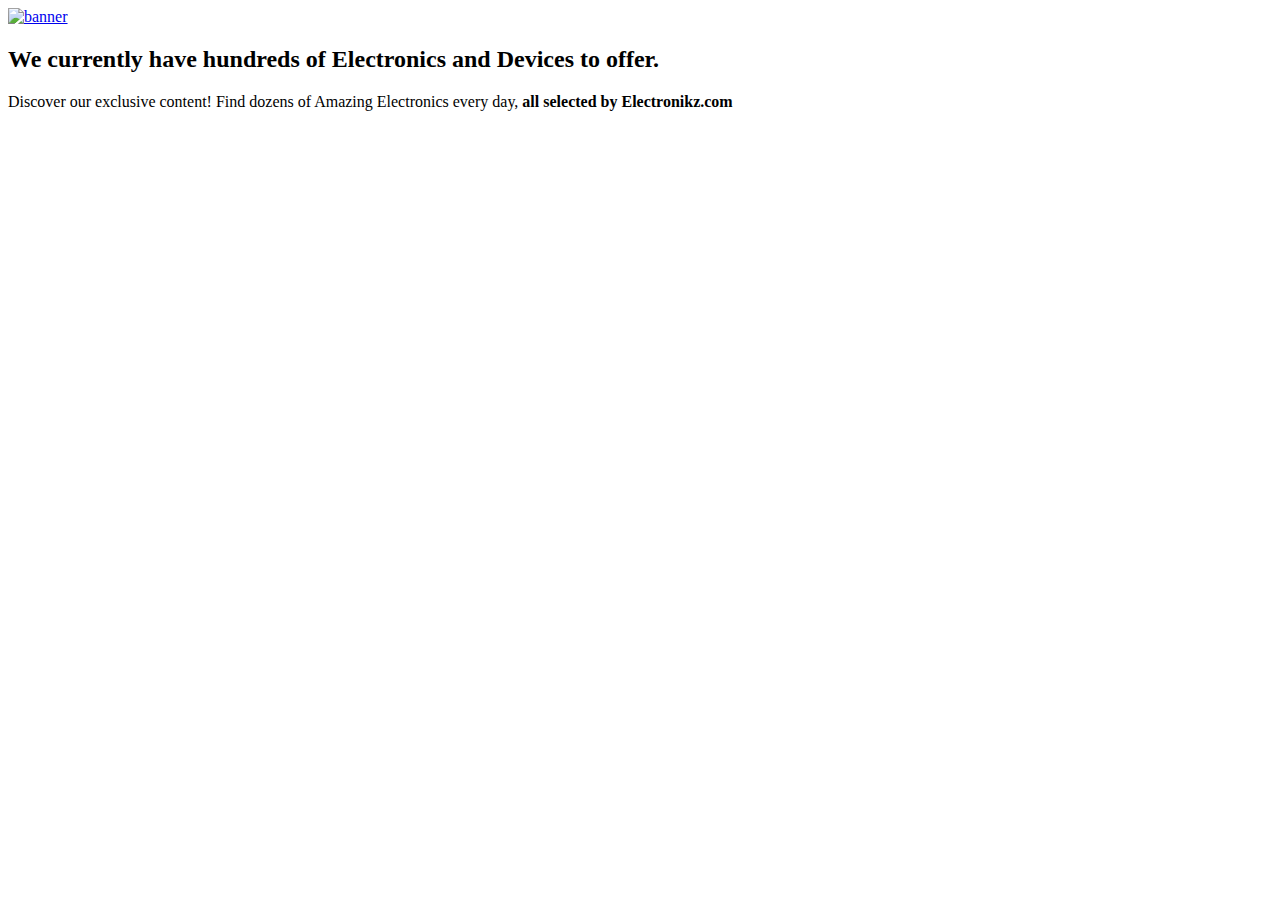
<file: out/production/classes/templates/index.html>
<!DOCTYPE html>
<html lang="en" xmlns:th="http://www.w3.org/1999/xhtml">
<head th:replace="layouts/layout :: head('Largest Selection of Electronikz')"></head>

<body>

<div th:replace="layouts/layout :: navigation"></div>

<div class="container mt-sm-3 bg-white p-2 pb-5">
    <a href="https://www.amazon.com/Computers-Tablets/b/ref=nav_shopall_basedevices?ie=UTF8&node=13896617011">
        <img th:src="@{/assets/images/banner.png}" alt="banner" class="img-fluid"/>
    </a>

    <div class="text-center py-2">
        <h2 class="text-dark">We currently have hundreds of Electronics and Devices to offer.</h2>
        <p class="text-dark">Discover our exclusive content! Find dozens of Amazing Electronics every day, <b>all selected by Electronikz.com</b></p>
    </div>

    <div class="row mx-2">
        <div class="col-6 col-md-4 col-lg-3 my-auto" th:each="product : ${products}" th:object="${product}">
            <a th:href="@{'/' + *{filename}}">
                <img th:src="*{image1}" th:alt="*{title}" class="img-fluid product">
            </a>
        </div>
    </div>
</div>




<footer th:replace="layouts/layout :: footer"></footer>

</body>
</html>
</file>
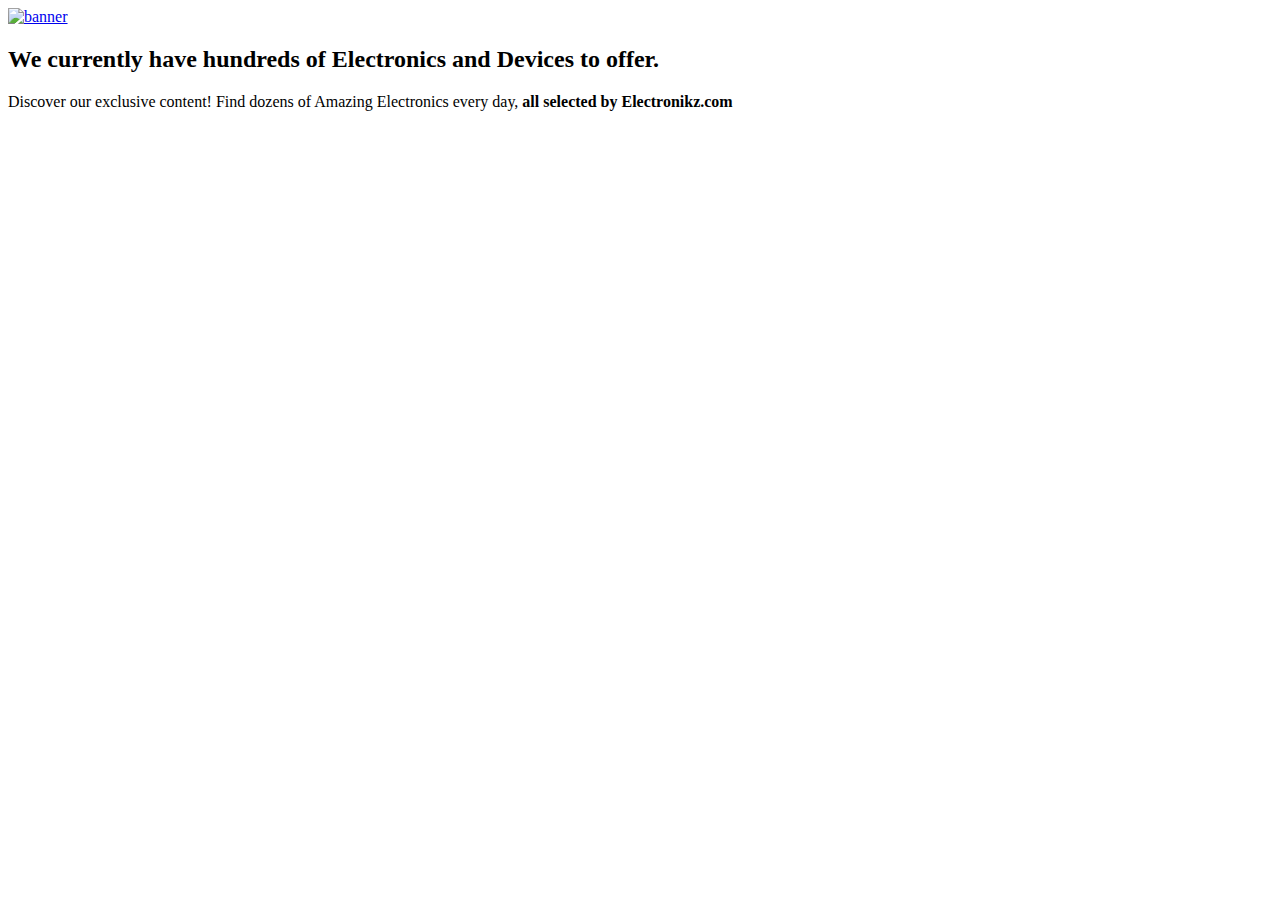
<file: src/main/resources/templates/index.html>
<!DOCTYPE html>
<html lang="en" xmlns:th="http://www.w3.org/1999/xhtml">
<head th:replace="layouts/layout :: head('Largest Selection of Electronikz')"></head>

<body>

<div th:replace="layouts/layout :: navigation"></div>

<div class="container mt-sm-3 bg-white p-2 pb-5">
    <a href="https://www.amazon.com/Computers-Tablets/b/ref=nav_shopall_basedevices?ie=UTF8&node=13896617011">
        <img th:src="@{/assets/images/banner.png}" alt="banner" class="img-fluid"/>
    </a>

    <div class="text-center py-2">
        <h2 class="text-dark">We currently have hundreds of Electronics and Devices to offer.</h2>
        <p class="text-dark">Discover our exclusive content! Find dozens of Amazing Electronics every day, <b>all selected by Electronikz.com</b></p>
    </div>

    <div class="row mx-2">
        <div class="col-6 col-md-4 col-lg-3 my-auto" th:each="product : ${products}" th:object="${product}">
            <a th:href="@{'/' + *{filename}}">
                <img th:src="*{image1}" th:alt="*{title}" class="img-fluid product product-image">
            </a>
        </div>
    </div>
</div>




<footer th:replace="layouts/layout :: footer"></footer>

</body>
</html>
</file>
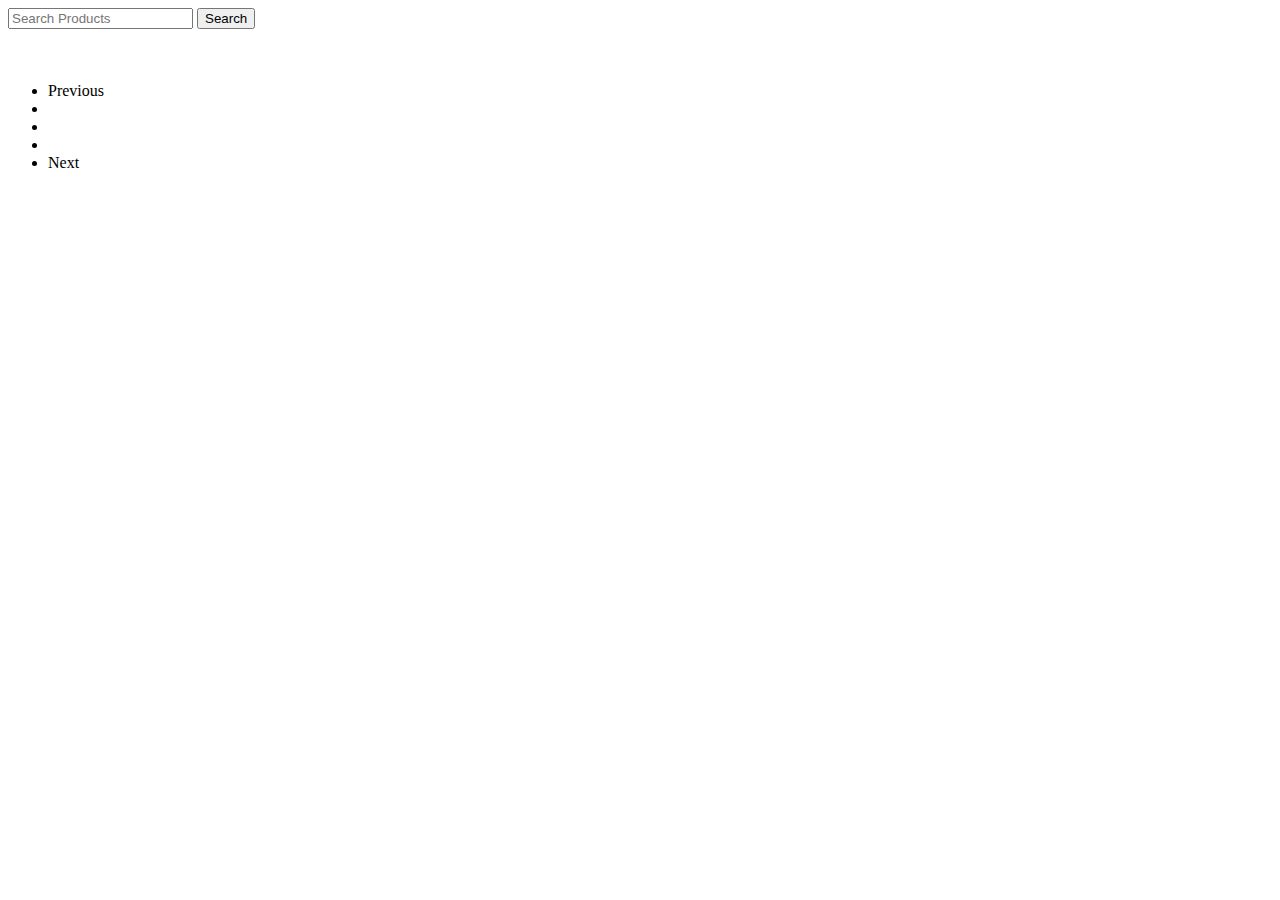
<file: out/production/classes/templates/category.html>
<!DOCTYPE html>
<html lang="en" xmlns:th="http://www.w3.org/1999/xhtml">
<head th:replace="layouts/layout :: head(${categoryName})"></head>

<body>

<div th:replace="layouts/layout :: navigation"></div>

<div class="container mt-sm-3 bg-white p-2 pb-5 px-4">

    <div class="row pt-4">
        <div class="order-2 order-lg-1 col-12 col-lg-4">

            <form class="form-inline mt-4 mt-lg-0 mb-4" method="get" th:action="@{/search/p}">
                <input class="form-control mr-sm-2" type="search" placeholder="Search Products" name="s" aria-label="Search">
                <button class="btn btn-outline-primary my-2 my-sm-0" type="submit">Search</button>
            </form>

            <a th:each="category : ${categories}" th:object="${category}" th:href="@{'/cat/' + *{name.replace(' ', '+')}}" class="d-none d-lg-block">
                <p th:text="*{name}" class="mb-2"></p>
            </a>
        </div>

        <div class="col order-lg-2">
            <h3 th:text="${categoryName}"></h3>
            <div class="row mb-4">
                <div class="col-6 col-md-4 col-lg-3 my-auto" th:each="product : ${products}" th:object="${product}">
                    <a th:href="@{'/' + *{filename}}">
                        <img th:src="*{image1}" th:alt="*{title}" class="img-fluid product">
                        <p th:text="*{title}"></p>
                    </a>
                </div>
            </div>

            <nav aria-label="Page navigation example">
                <ul class="pagination justify-content-center">
                    <li class="page-item" th:classappend="${page.currentPage == 1} ? 'disabled' : ''">
                        <a class="page-link" th:href="@{'/cat/' + ${categoryName.replace(' ', '+')} + '?page=' + ${page.currentPage - 2}}" tabindex="-1">Previous</a>
                    </li>
                    <li class="page-item" th:unless="${page.currentPage == 1}"><a class="page-link" th:href="@{'/cat/' + ${categoryName.replace(' ', '+')} + '?page=' + ${page.currentPage - 2}}" th:text="${page.currentPage} - 1"></a></li>
                    <li class="page-item active"><a class="page-link" th:text="${page.currentPage}"></a></li>
                    <li class="page-item"><a class="page-link" th:href="@{'/cat/' + ${categoryName.replace(' ', '+')} + '?page=' + ${page.currentPage}}" th:text="${page.currentPage} + 1"></a></li>
                    <li class="page-item">
                        <a class="page-link" th:href="@{'/cat/' + ${categoryName.replace(' ', '+')} + '?page=' + ${page.currentPage}}">Next</a>
                    </li>
                </ul>
            </nav>
        </div>
    </div>
</div>




<footer th:replace="layouts/layout :: footer"></footer>

</body>
</html>
</file>
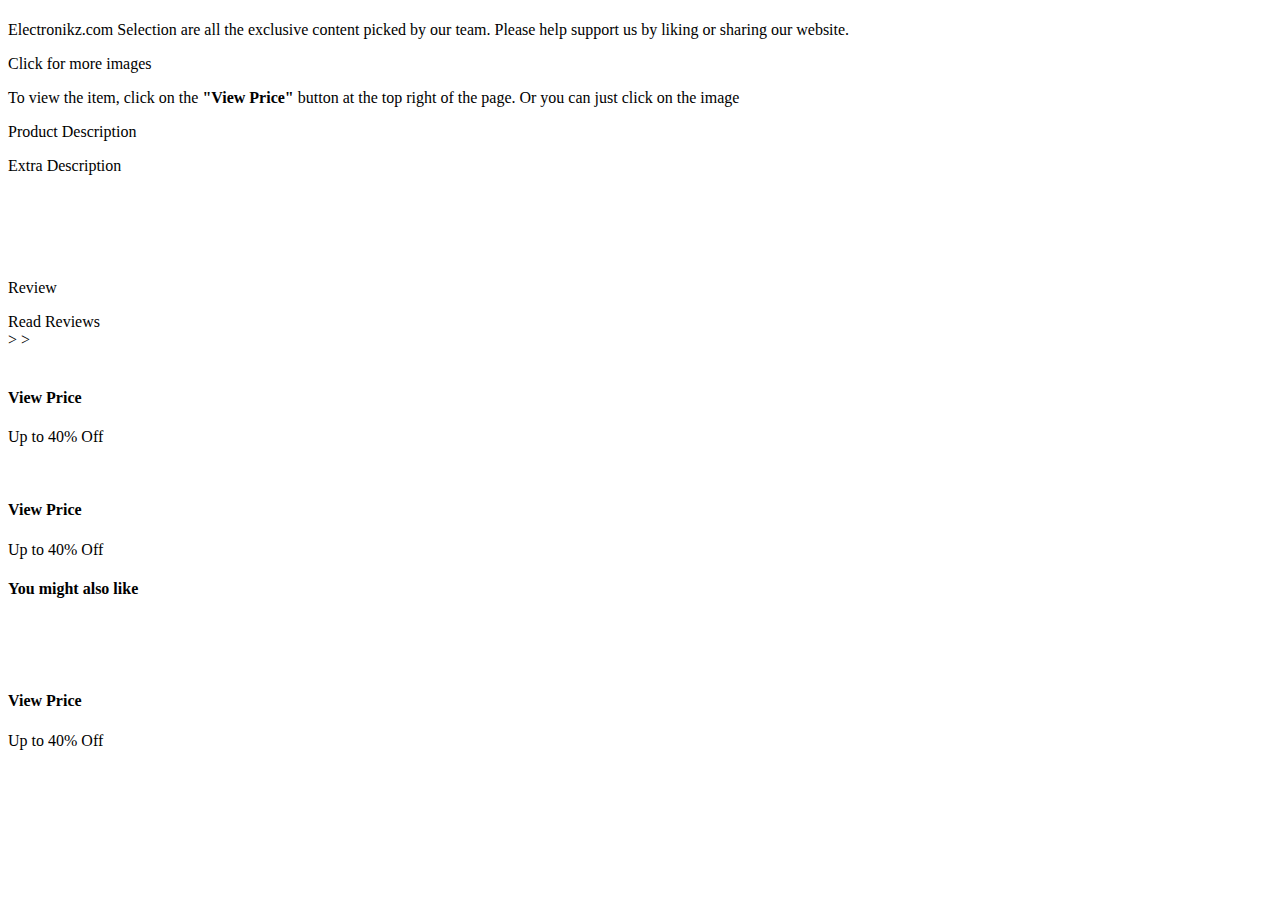
<file: out/production/classes/templates/product.html>
<!DOCTYPE html>
<html lang="en" xmlns:th="http://www.w3.org/1999/xhtml">
<head th:replace="layouts/layout :: head(${product.title})"></head>

<body>

<div th:replace="layouts/layout :: navigation"></div>

<div class="container mt-sm-3 p-2 pb-5" th:object="${product}">

    <h1 class="h4 text-white my-1 text-center text-lg-left" th:text="*{title}"></h1>

    <div class="row">
        <div class="col-12 col-lg-8">
            <p class="text-white text-center text-lg-left" th:text="*{brand}"></p>
            <div class="electronikz-border mb-3">
                <p class="text-white mb-0 py-1">
                    Electronikz.com Selection are all the exclusive content picked by our team. Please help support us by liking or sharing our website.
                </p>
            </div>

            <div class="bg-white rounded mb-2">
                <a th:href="@{*{amazonLink}}">
                    <span class="bg-primary py-2 px-2 d-inline-block text-white">Click for more images</span>
                    <img th:src="@{*{image1}}" th:alt="*{title}" class="img-fluid" style="width: 1000px"/>
                </a>
                <p class="px-3 py-3">
                    To view the item, click on the <b>"View Price"</b> button at the top right of the page. Or you can just click on the image
                </p>
            </div>

            <div class="bg-white rounded mb-3 p-3">
                <p class="font-weight-500" th:text="*{title}"></p>
                <p class="font-weight-500">Product Description</p>
                <ul th:utext="*{description1.replace('^^', '</li><li>')}"></ul>
                <p class="font-weight-500" th:if="*{description2 != null}">Extra Description</p>
                <p th:text="*{description2}"></p>
            </div>

            <div class="row">
                <div class="col-6 col-lg-3 mb-3">
                    <img th:src="*{image2}" class="img-fluid rounded">
                </div>
                <div class="col-6 col-lg-3 mb-3">
                    <img th:src="*{image3}" class="img-fluid rounded">
                </div>
                <div class="col-6 col-lg-3 mb-3">
                    <img th:src="*{image4}" class="img-fluid rounded">
                </div>
                <div class="col-6 col-lg-3 mb-3">
                    <img th:src="*{image5}" class="img-fluid rounded">
                </div>
            </div>

            <div class="bg-white rounded mb-3 p-3">
                <p class="font-weight-500" th:if="*{review1 != null}">Review</p>
                <p th:text="*{review1}" th:if="*{review1 != null}"></p>
                <div class="text-white text-right">
                    <a th:href="*{amazonLink}">
                        <span class="bg-primary py-2 px-2 d-inline-block font-weight-500 text-white" style="margin-right: -16px">Read Reviews</span>
                    </a>

                </div>
            </div>

            <div class="mb-3 text-white">
                <a th:if="*{category1} != null" th:href="@{'/cat/' + *{category1.name.replace(' ', '+')}}">
                    <span th:text="*{category1.name}" class="text-white"></span>
                </a>
                <span th:if="*{category2} != null"> > </span>
                <a th:if="*{category2} != null" th:href="@{'/cat/' + *{category2.name.replace(' ', '+')}}">
                    <span th:text="*{category2.name}" class="text-white"></span>
                </a>
                <span th:if="*{category3} != null"> > </span>
                <a th:if="*{category3} != null" th:href="@{'/cat/' + *{category3.name.replace(' ', '+')}}">
                    <span th:text="*{category3.name}" class="text-white"></span>
                </a>
            </div>
        </div>

        <div class="col-12 col-lg-4 pt-lg-5">

            <a th:href="*{amazonLink}" target="_blank">
                <div class="bg-white rounded mb-3 p-1">
                    <div class="bg-success rounded product">
                        <div class="row py-2 mx-0">
                            <div class="col-2 col-lg-3 my-auto border-right">
                                <img th:src="@{/assets/images/eye-icon.png}" class="img-fluid">
                            </div>
                            <div class="col text-center">
                                <h4 class="mb-0 text-white">View Price</h4>
                                <p class="mb-0 text-white">Up to 40% Off</p>
                            </div>
                        </div>
                    </div>
                </div>
            </a>

            <div class="bg-white rounded mb-3 p-1">
                <script src="//pagead2.googlesyndication.com/pagead/js/adsbygoogle.js"></script>
                <!-- Responsive Electrionikz side ad -->
                <ins class="adsbygoogle"
                     style="display:block"
                     data-ad-client="ca-pub-7553929430370835"
                     data-ad-slot="5851496142"
                     data-ad-format="auto"></ins>
                <script>(adsbygoogle = window.adsbygoogle || []).push({});</script>
            </div>

            <div class="bg-white rounded mb-3 p-1">
                <script src="//pagead2.googlesyndication.com/pagead/js/adsbygoogle.js"></script>
                <!-- Responsive Electrionikz side ad -->
                <ins class="adsbygoogle"
                     style="display:block"
                     data-ad-client="ca-pub-7553929430370835"
                     data-ad-slot="5851496142"
                     data-ad-format="auto"></ins>
                <script>(adsbygoogle = window.adsbygoogle || []).push({});</script>
            </div>

            <a th:href="*{amazonLink}" target="_blank">
                <div class="bg-white rounded mb-3 p-1 d-none d-md-block">
                    <div class="bg-success rounded product">
                        <div class="row py-2 mx-0">
                            <div class="col-2 col-lg-3 my-auto border-right">
                                <img th:src="@{/assets/images/eye-icon.png}" class="img-fluid">
                            </div>
                            <div class="col text-center">
                                <h4 class="mb-0 text-white">View Price</h4>
                                <p class="mb-0 text-white">Up to 40% Off</p>
                            </div>
                        </div>
                    </div>
                </div>
            </a>

        </div>

    </div>

</div>

<div class="bg-white pb-4">
    <div class="container pt-4">
        <h4>You might also like</h4>
        <div class="row">
            <div class="col-6 col-md-4 col-lg-3 my-auto" th:each="product : ${relatedProducts}" th:object="${product}">
                <a th:href="@{'/' + *{filename}}">
                    <img th:src="*{image1}" th:alt="*{title}" class="img-fluid product">
                    <p th:text="*{title}"></p>
                </a>
            </div>
        </div>
    </div>
</div>

<a th:href="${product.amazonLink}" target="_blank">
    <div class="bg-white rounded p-1 view-price d-md-none">
        <div class="bg-success rounded product">
            <div class="row py-2 mx-0">
                <div class="col-2 col-lg-3 my-auto border-right">
                    <img th:src="@{/assets/images/eye-icon.png}" class="img-fluid">
                </div>
                <div class="col text-center">
                    <h4 class="mb-0 text-white">View Price</h4>
                    <p class="mb-0 text-white">Up to 40% Off</p>
                </div>
            </div>
        </div>
    </div>
</a>



<footer th:replace="layouts/layout :: footer"></footer>

</body>
</html>
</file>
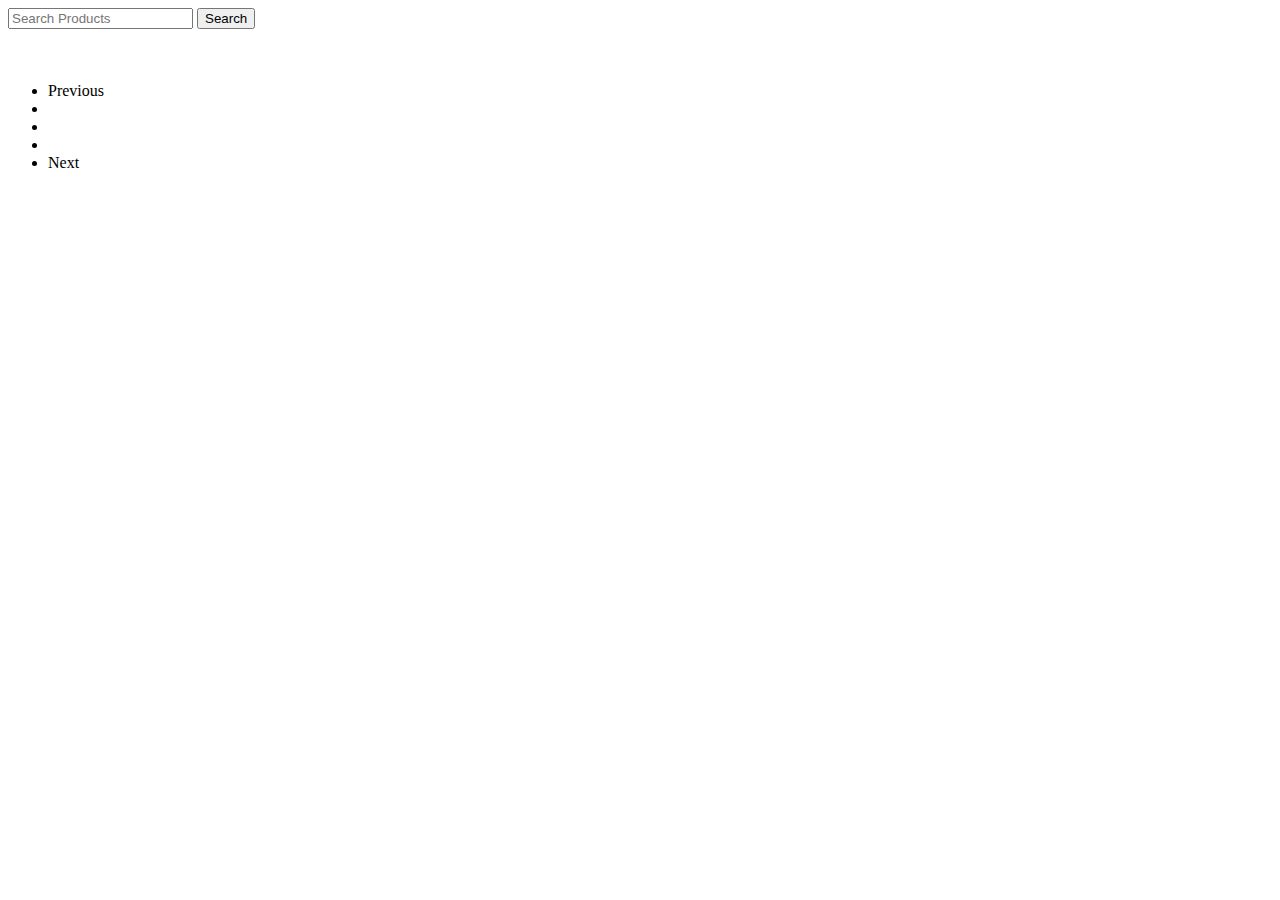
<file: out/production/classes/templates/search.html>
<!DOCTYPE html>
<html lang="en" xmlns:th="http://www.w3.org/1999/xhtml">
<head th:replace="layouts/layout :: head('Search: ' + ${terms})"></head>

<body>

<div th:replace="layouts/layout :: navigation"></div>

<div class="container mt-sm-3 bg-white p-2 pb-5 px-4">

    <div class="row pt-4">
        <div class="order-2 order-lg-1 col-12 col-lg-4">

            <form class="form-inline mt-4 mt-lg-0 mb-4" method="get" th:action="@{/search/p}">
                <input class="form-control mr-sm-2" type="search" placeholder="Search Products" name="s" aria-label="Search">
                <button class="btn btn-outline-primary my-2 my-sm-0" type="submit">Search</button>
            </form>

            <a th:each="category : ${categories}" th:object="${category}" th:href="@{'/cat/' + *{name.replace(' ', '+')}}" class="d-none d-lg-block">
                <p th:text="*{name}" class="mb-2"></p>
            </a>
        </div>

        <div class="col order-lg-2">
            <h3 th:text="${terms}"></h3>
            <div class="row">
                <div class="col-6 col-md-4 col-lg-3 my-auto" th:each="product : ${products}" th:object="${product}">
                    <a th:href="@{'/' + *{filename}}">
                        <img th:src="*{image1}" th:alt="*{title}" class="img-fluid product"/>
                        <p th:text="*{title}"></p>
                    </a>
                </div>
            </div>

            <nav aria-label="Page navigation example">
                <ul class="pagination justify-content-center">
                    <li class="page-item" th:classappend="${page.currentPage == 1} ? 'disabled' : ''">
                        <a class="page-link" th:href="@{'/search/p?s=' + ${terms.replace(' ', '+')} + '&page=' + ${page.currentPage - 2}}" tabindex="-1">Previous</a>
                    </li>
                    <li class="page-item" th:unless="${page.currentPage == 1}"><a class="page-link" th:href="@{'/search/p?s=' + ${terms.replace(' ', '+')} + '&page=' + ${page.currentPage - 2}}" th:text="${page.currentPage} - 1"></a></li>
                    <li class="page-item active"><a class="page-link" th:text="${page.currentPage}"></a></li>
                    <li class="page-item"><a class="page-link" th:href="@{'/search/p?s=' + ${terms.replace(' ', '+')} + '&page=' + ${page.currentPage}}" th:text="${page.currentPage} + 1"></a></li>
                    <li class="page-item">
                        <a class="page-link" th:href="@{'/search/p?s=' + ${terms.replace(' ', '+')} + '&page=' + ${page.currentPage}}">Next</a>
                    </li>
                </ul>
            </nav>
        </div>
    </div>
</div>




<footer th:replace="layouts/layout :: footer"></footer>

</body>
</html>
</file>
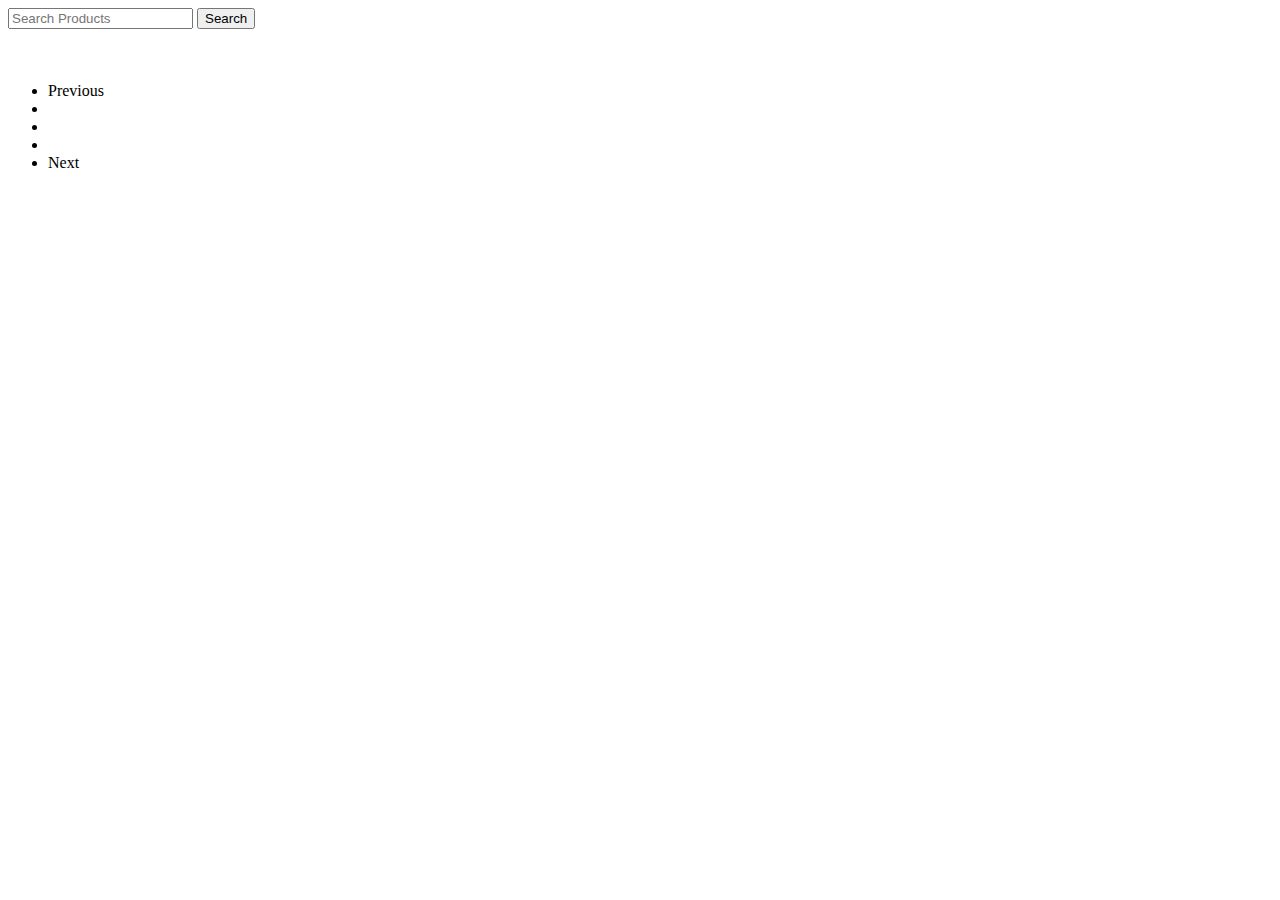
<file: src/main/resources/templates/category.html>
<!DOCTYPE html>
<html lang="en" xmlns:th="http://www.w3.org/1999/xhtml">
<head th:replace="layouts/layout :: head(${categoryName})"></head>

<body>

<div th:replace="layouts/layout :: navigation"></div>

<div class="container mt-sm-3 bg-white p-2 pb-5 px-4">

    <div class="row pt-4">
        <div class="order-2 order-lg-1 col-12 col-lg-4">

            <form class="form-inline mt-4 mt-lg-0 mb-4" method="get" th:action="@{/search/p}">
                <input class="form-control mr-sm-2" type="search" placeholder="Search Products" name="s" aria-label="Search">
                <button class="btn btn-outline-primary my-2 my-sm-0" type="submit">Search</button>
            </form>

            <a th:each="category : ${categories}" th:object="${category}" th:href="@{'/cat/' + *{name.replace(' ', '+')}}" class="d-none d-lg-block">
                <p th:text="*{name}" class="mb-2"></p>
            </a>
        </div>

        <div class="col order-lg-2">
            <h3 th:text="${categoryName}"></h3>
            <div class="row mb-4">
                <div class="col-6 col-md-4 col-lg-3 my-auto" th:each="product : ${products}" th:object="${product}">
                    <a th:href="@{'/' + *{filename}}">
                        <img th:src="*{image1}" th:alt="*{title}" class="img-fluid product product-image">
                        <p th:text="*{title}"></p>
                    </a>
                </div>
            </div>

            <nav aria-label="Page navigation example">
                <ul class="pagination justify-content-center">
                    <li class="page-item" th:classappend="${page.currentPage == 1} ? 'disabled' : ''">
                        <a class="page-link" th:href="@{'/cat/' + ${categoryName.replace(' ', '+')} + '?page=' + ${page.currentPage - 2}}" tabindex="-1">Previous</a>
                    </li>
                    <li class="page-item" th:unless="${page.currentPage == 1}"><a class="page-link" th:href="@{'/cat/' + ${categoryName.replace(' ', '+')} + '?page=' + ${page.currentPage - 2}}" th:text="${page.currentPage} - 1"></a></li>
                    <li class="page-item active"><a class="page-link" th:text="${page.currentPage}"></a></li>
                    <li class="page-item"><a class="page-link" th:href="@{'/cat/' + ${categoryName.replace(' ', '+')} + '?page=' + ${page.currentPage}}" th:text="${page.currentPage} + 1"></a></li>
                    <li class="page-item">
                        <a class="page-link" th:href="@{'/cat/' + ${categoryName.replace(' ', '+')} + '?page=' + ${page.currentPage}}">Next</a>
                    </li>
                </ul>
            </nav>
        </div>
    </div>
</div>




<footer th:replace="layouts/layout :: footer"></footer>

</body>
</html>
</file>
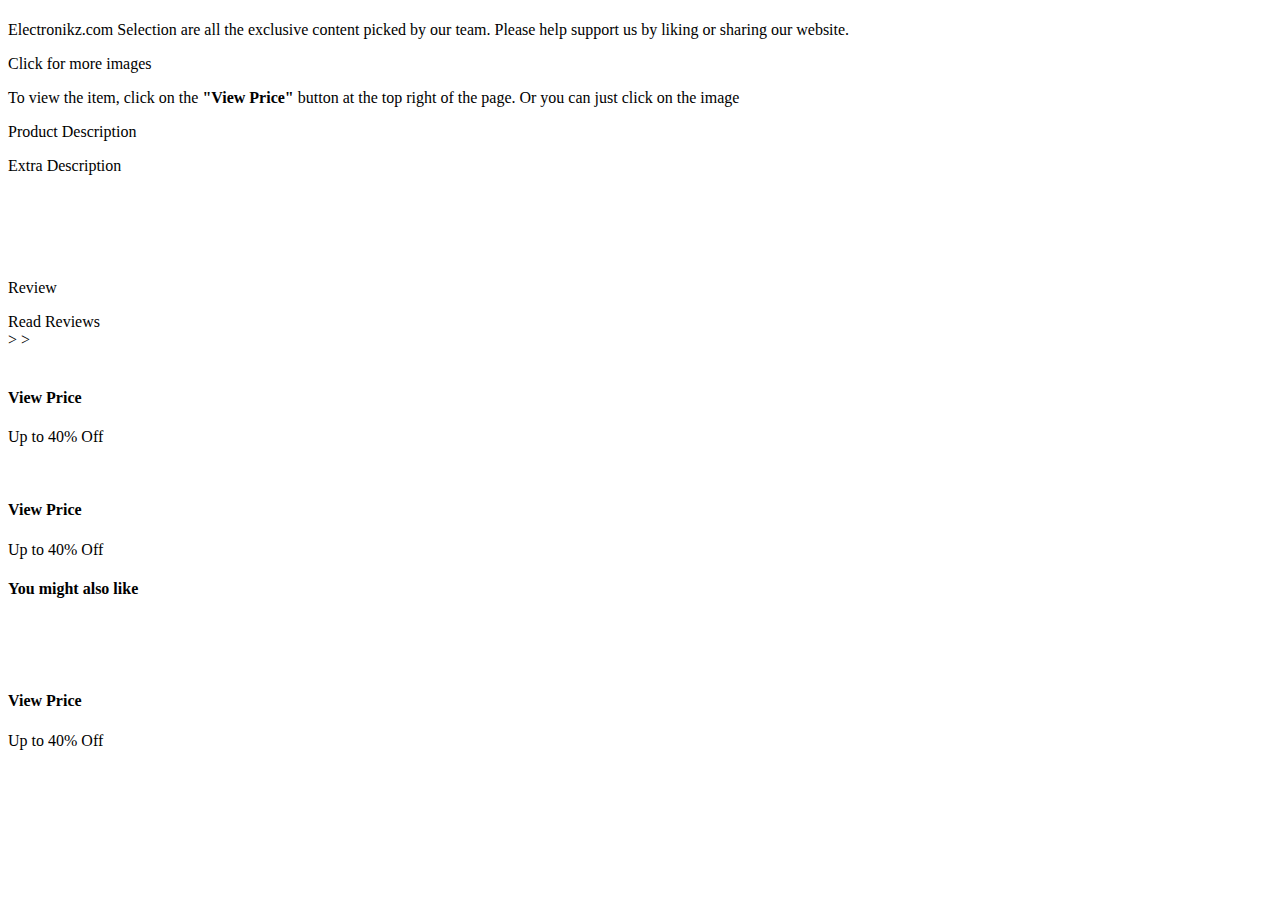
<file: src/main/resources/templates/product.html>
<!DOCTYPE html>
<html lang="en" xmlns:th="http://www.w3.org/1999/xhtml">
<head th:replace="layouts/layout :: head(${product.title})"></head>

<body>

<div th:replace="layouts/layout :: navigation"></div>

<div class="container mt-sm-3 p-2 pb-5" th:object="${product}">

    <h1 class="h4 text-white my-1 text-center text-lg-left" th:text="*{title}"></h1>

    <div class="row">
        <div class="col-12 col-lg-8">
            <p class="text-white text-center text-lg-left" th:text="*{brand}"></p>
            <div class="electronikz-border mb-3">
                <p class="text-white mb-0 py-1">
                    Electronikz.com Selection are all the exclusive content picked by our team. Please help support us by liking or sharing our website.
                </p>
            </div>

            <div class="bg-white rounded mb-2">
                <a th:href="@{*{amazonLink}}">
                    <span class="bg-primary py-2 px-2 d-inline-block text-white">Click for more images</span>
                    <img th:src="@{*{image1}}" th:alt="*{title}" class="img-fluid" style="width: 1000px"/>
                </a>
                <p class="px-3 py-3">
                    To view the item, click on the <b>"View Price"</b> button at the top right of the page. Or you can just click on the image
                </p>
            </div>

            <div class="bg-white rounded mb-3 p-3">
                <p class="font-weight-500" th:text="*{title}"></p>
                <p class="font-weight-500">Product Description</p>
                <ul th:utext="*{description1.replace('^^', '</li><li>')}"></ul>
                <p class="font-weight-500" th:if="*{description2 != null}">Extra Description</p>
                <p th:text="*{description2}"></p>
            </div>

            <div class="row">
                <div class="col-6 col-lg-3 mb-3">
                    <img th:src="*{image2}" class="img-fluid rounded">
                </div>
                <div class="col-6 col-lg-3 mb-3">
                    <img th:src="*{image3}" class="img-fluid rounded">
                </div>
                <div class="col-6 col-lg-3 mb-3">
                    <img th:src="*{image4}" class="img-fluid rounded">
                </div>
                <div class="col-6 col-lg-3 mb-3">
                    <img th:src="*{image5}" class="img-fluid rounded">
                </div>
            </div>

            <div class="bg-white rounded mb-3 p-3">
                <p class="font-weight-500" th:if="*{review1 != null}">Review</p>
                <p th:text="*{review1}" th:if="*{review1 != null}"></p>
                <div class="text-white text-right">
                    <a th:href="*{amazonLink}">
                        <span class="bg-primary py-2 px-2 d-inline-block font-weight-500 text-white" style="margin-right: -16px">Read Reviews</span>
                    </a>

                </div>
            </div>

            <div class="mb-3 text-white">
                <a th:if="*{category1} != null" th:href="@{'/cat/' + *{category1.name.replace(' ', '+')}}">
                    <span th:text="*{category1.name}" class="text-white"></span>
                </a>
                <span th:if="*{category2} != null"> > </span>
                <a th:if="*{category2} != null" th:href="@{'/cat/' + *{category2.name.replace(' ', '+')}}">
                    <span th:text="*{category2.name}" class="text-white"></span>
                </a>
                <span th:if="*{category3} != null"> > </span>
                <a th:if="*{category3} != null" th:href="@{'/cat/' + *{category3.name.replace(' ', '+')}}">
                    <span th:text="*{category3.name}" class="text-white"></span>
                </a>
            </div>
        </div>

        <div class="col-12 col-lg-4 pt-lg-5">

            <a th:href="*{amazonLink}" target="_blank">
                <div class="bg-white rounded mb-3 p-1">
                    <div class="bg-success rounded product">
                        <div class="row py-2 mx-0">
                            <div class="col-2 col-lg-3 my-auto border-right">
                                <img th:src="@{/assets/images/eye-icon.png}" class="img-fluid">
                            </div>
                            <div class="col text-center">
                                <h4 class="mb-0 text-white">View Price</h4>
                                <p class="mb-0 text-white">Up to 40% Off</p>
                            </div>
                        </div>
                    </div>
                </div>
            </a>

            <div class="bg-white rounded mb-3 p-1">
                <script src="//pagead2.googlesyndication.com/pagead/js/adsbygoogle.js"></script>
                <!-- Responsive Electrionikz side ad -->
                <ins class="adsbygoogle"
                     style="display:block"
                     data-ad-client="ca-pub-7553929430370835"
                     data-ad-slot="5851496142"
                     data-ad-format="auto"></ins>
                <script>(adsbygoogle = window.adsbygoogle || []).push({});</script>
            </div>

            <div class="bg-white rounded mb-3 p-1">
                <script src="//pagead2.googlesyndication.com/pagead/js/adsbygoogle.js"></script>
                <!-- Responsive Electrionikz side ad -->
                <ins class="adsbygoogle"
                     style="display:block"
                     data-ad-client="ca-pub-7553929430370835"
                     data-ad-slot="5851496142"
                     data-ad-format="auto"></ins>
                <script>(adsbygoogle = window.adsbygoogle || []).push({});</script>
            </div>

            <a th:href="*{amazonLink}" target="_blank">
                <div class="bg-white rounded mb-3 p-1 d-none d-md-block">
                    <div class="bg-success rounded product">
                        <div class="row py-2 mx-0">
                            <div class="col-2 col-lg-3 my-auto border-right">
                                <img th:src="@{/assets/images/eye-icon.png}" class="img-fluid">
                            </div>
                            <div class="col text-center">
                                <h4 class="mb-0 text-white">View Price</h4>
                                <p class="mb-0 text-white">Up to 40% Off</p>
                            </div>
                        </div>
                    </div>
                </div>
            </a>

        </div>

    </div>

</div>

<div class="bg-white pb-4">
    <div class="container pt-4">
        <h4>You might also like</h4>
        <div class="row">
            <div class="col-6 col-md-4 col-lg-3 my-auto" th:each="product : ${relatedProducts}" th:object="${product}">
                <a th:href="@{'/' + *{filename}}">
                    <img th:src="*{image1}" th:alt="*{title}" class="img-fluid product product-image">
                    <p th:text="*{title}"></p>
                </a>
            </div>
        </div>
    </div>
</div>

<a th:href="${product.amazonLink}" target="_blank">
    <div class="bg-white rounded p-1 view-price d-md-none">
        <div class="bg-success rounded product">
            <div class="row py-2 mx-0">
                <div class="col-2 col-lg-3 my-auto border-right">
                    <img th:src="@{/assets/images/eye-icon.png}" class="img-fluid">
                </div>
                <div class="col text-center">
                    <h4 class="mb-0 text-white">View Price</h4>
                    <p class="mb-0 text-white">Up to 40% Off</p>
                </div>
            </div>
        </div>
    </div>
</a>



<footer th:replace="layouts/layout :: footer"></footer>

</body>
</html>
</file>
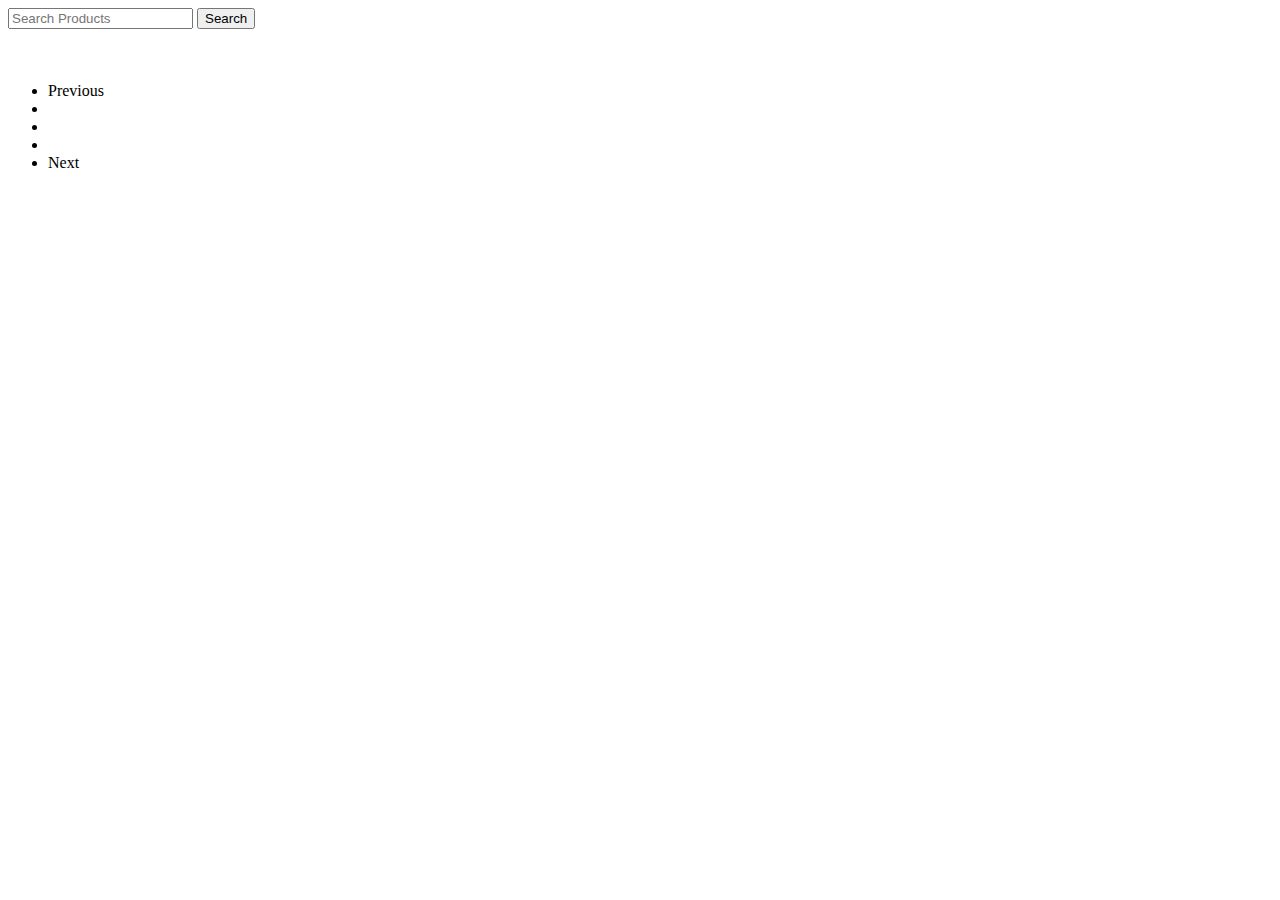
<file: src/main/resources/templates/search.html>
<!DOCTYPE html>
<html lang="en" xmlns:th="http://www.w3.org/1999/xhtml">
<head th:replace="layouts/layout :: head('Search: ' + ${terms})"></head>

<body>

<div th:replace="layouts/layout :: navigation"></div>

<div class="container mt-sm-3 bg-white p-2 pb-5 px-4">

    <div class="row pt-4">
        <div class="order-2 order-lg-1 col-12 col-lg-4">

            <form class="form-inline mt-4 mt-lg-0 mb-4" method="get" th:action="@{/search/p}">
                <input class="form-control mr-sm-2" type="search" placeholder="Search Products" name="s" aria-label="Search">
                <button class="btn btn-outline-primary my-2 my-sm-0" type="submit">Search</button>
            </form>

            <a th:each="category : ${categories}" th:object="${category}" th:href="@{'/cat/' + *{name.replace(' ', '+')}}" class="d-none d-lg-block">
                <p th:text="*{name}" class="mb-2"></p>
            </a>
        </div>

        <div class="col order-lg-2">
            <h3 th:text="${terms}"></h3>
            <div class="row">
                <div class="col-6 col-md-4 col-lg-3 my-auto" th:each="product : ${products}" th:object="${product}">
                    <a th:href="@{'/' + *{filename}}">
                        <img th:src="*{image1}" th:alt="*{title}" class="img-fluid product product-image"/>
                        <p th:text="*{title}"></p>
                    </a>
                </div>
            </div>

            <nav aria-label="Page navigation example">
                <ul class="pagination justify-content-center">
                    <li class="page-item" th:classappend="${page.currentPage == 1} ? 'disabled' : ''">
                        <a class="page-link" th:href="@{'/search/p?s=' + ${terms.replace(' ', '+')} + '&page=' + ${page.currentPage - 2}}" tabindex="-1">Previous</a>
                    </li>
                    <li class="page-item" th:unless="${page.currentPage == 1}"><a class="page-link" th:href="@{'/search/p?s=' + ${terms.replace(' ', '+')} + '&page=' + ${page.currentPage - 2}}" th:text="${page.currentPage} - 1"></a></li>
                    <li class="page-item active"><a class="page-link" th:text="${page.currentPage}"></a></li>
                    <li class="page-item"><a class="page-link" th:href="@{'/search/p?s=' + ${terms.replace(' ', '+')} + '&page=' + ${page.currentPage}}" th:text="${page.currentPage} + 1"></a></li>
                    <li class="page-item">
                        <a class="page-link" th:href="@{'/search/p?s=' + ${terms.replace(' ', '+')} + '&page=' + ${page.currentPage}}">Next</a>
                    </li>
                </ul>
            </nav>
        </div>
    </div>
</div>




<footer th:replace="layouts/layout :: footer"></footer>

</body>
</html>
</file>
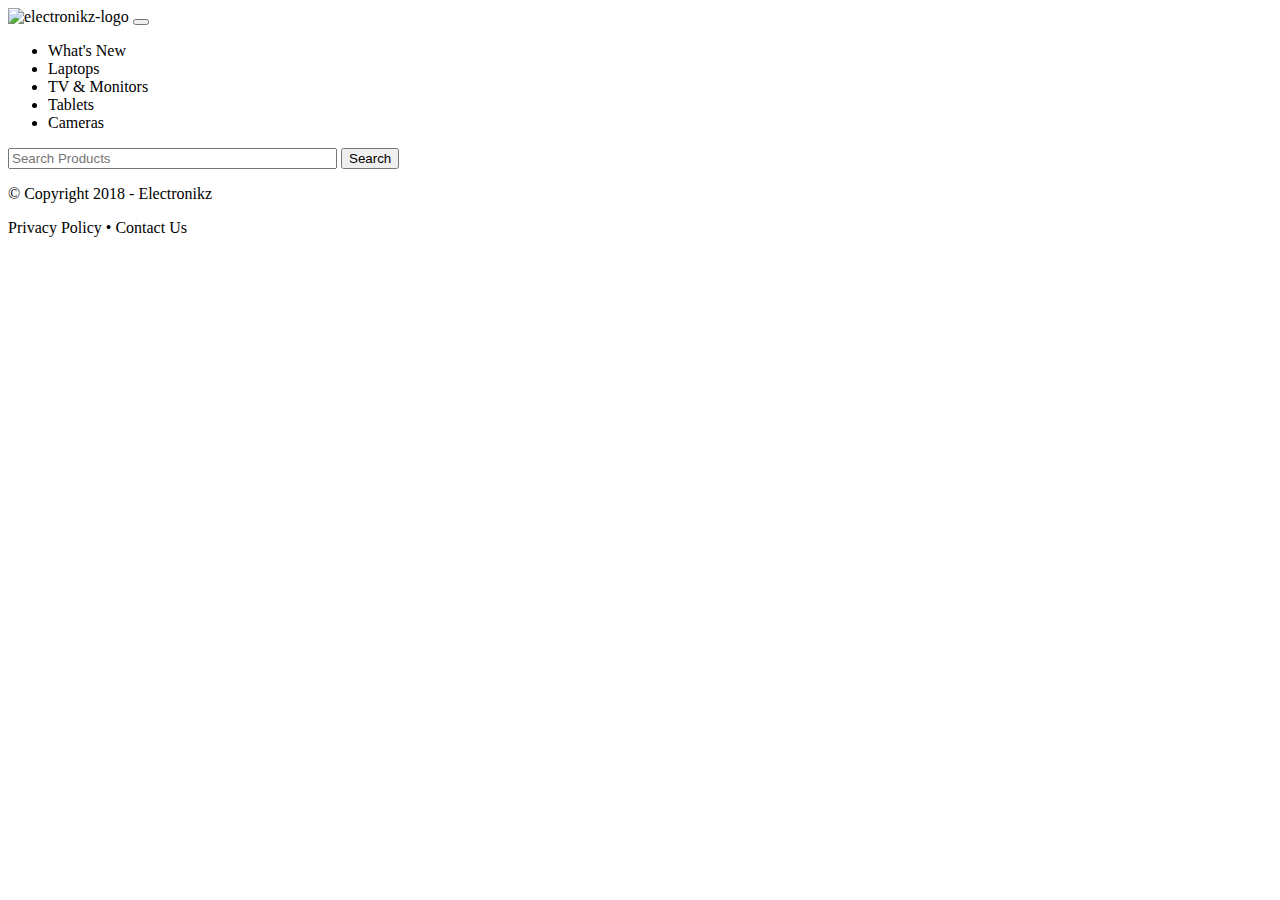
<file: out/production/classes/templates/layouts/layout.html>
<!DOCTYPE html>
<html lang="en" xmlns:th="http://www.w3.org/1999/xhtml" xmlns:sec="http://www.w3.org/1999/xhtml">
<head th:fragment="head(page_title)">
    <meta charset="UTF-8"/>
    <meta name="viewport" content="width=device-width, initial-scale=1, shrink-to-fit=no"/>

    <title th:text="'Electronikz • ' + ${page_title}">Title</title>
    <link rel="stylesheet" href="https://stackpath.bootstrapcdn.com/bootstrap/4.1.0/css/bootstrap.min.css" integrity="sha384-9gVQ4dYFwwWSjIDZnLEWnxCjeSWFphJiwGPXr1jddIhOegiu1FwO5qRGvFXOdJZ4" crossorigin="anonymous">    <!--<link href="https://fonts.googleapis.com/css?family=Roboto|Roboto+Condensed" rel="stylesheet"/>-->
    <link rel="stylesheet" th:href="@{/assets/css/style.css}"/>
    <link rel="icon" th:href="@{/assets/images/favi.png}"/>

    <!-- Global site tag (gtag.js) - Google Analytics -->
    <script async="async" src="https://www.googletagmanager.com/gtag/js?id=UA-88798780-1"></script>
    <script>
        window.dataLayer = window.dataLayer || [];
        function gtag(){dataLayer.push(arguments);}
        gtag('js', new Date());

        gtag('config', 'UA-88798780-1');
    </script>

    <!--GENIUS-->
    <script type="text/javascript" src="//cdn.geni.us/snippet.js"></script>
    <script type="text/javascript">
        document.addEventListener("DOMContentLoaded", function() {
            var tsid =23312;
            Genius.amazon.convertLinks(tsid, false, "http://buy.geni.us"); });
    </script>


    <!--MOUSEFLOW-->
    <script type="text/javascript">
        var _mfq = _mfq || [];
        (function() {
            var mf = document.createElement("script");
            mf.type = "text/javascript"; mf.async = true;
            mf.src = "//cdn.mouseflow.com/projects/94704c54-c28b-4da5-b843-61e7a48d63dd.js";
            document.getElementsByTagName("head")[0].appendChild(mf);
        })();
    </script>
</head>
<body>

<!--#############################################NAVIGATION-LOGGED-IN#############################################-->

<nav th:fragment="navigation" class="navbar navbar-expand-lg navbar-dark bg-dark id-primary">
    <div class="container py-2">
        <a class="navbar-brand" th:href="@{/}">
            <img th:src="@{/assets/images/logo.png}" alt="electronikz-logo" width="200" class="d-inline-block align-top img-fluid"/>
        </a>
        <button class="navbar-toggler" type="button" data-toggle="collapse" data-target="#navbarSupportedContent" aria-controls="navbarSupportedContent" aria-expanded="false" aria-label="Toggle navigation">
            <span class="navbar-toggler-icon"></span>
        </button>

        <div class="collapse navbar-collapse" id="navbarSupportedContent">
            <ul class="navbar-nav mr-auto text-center">
                <li class="nav-item" th:classappend="${activeNav == 'home'} ? 'active' : ''">
                    <a class="nav-link" th:href="@{/}">What's New</a>
                </li>
                <li class="nav-item" th:classappend="${activeNav == 'Laptops'} ? 'active' : ''">
                    <a class="nav-link" th:href="@{/cat/Laptops}">Laptops</a>
                </li>
                <li class="nav-item" th:classappend="${activeNav == 'TV & Monitors'} ? 'active' : ''">
                    <a class="nav-link" th:href="@{/cat/TV-Monitors}">TV & Monitors</a>
                </li>
                <li class="nav-item d-none d-xl-block" th:classappend="${activeNav == 'Tablets'} ? 'active' : ''">
                    <a class="nav-link" th:href="@{/cat/Tablets}">Tablets</a>
                </li>
                <li class="nav-item d-none d-xl-block" th:classappend="${activeNav == 'Cameras'} ? 'active' : ''">
                    <a class="nav-link" th:href="@{/cat/Cameras}">Cameras</a>
                </li>
            </ul>
            <form class="form-inline my-2 my-lg-0" method="get" th:action="@{/search/p}">
                <input class="form-control mr-sm-2" type="search" placeholder="Search Products" name="s" aria-label="Search" size="38">
                <button class="btn btn-outline-light my-2 my-sm-0" type="submit">Search</button>
            </form>
        </div>
    </div>
</nav>

<!--#############################################FOOTER#############################################-->

<footer th:fragment="footer" class="py-5 bg-light border-top shadow-sm">
    <div th:replace="layouts/scripts :: bootstrap"></div>
    <p class="text-center text-secondary mb-0">© Copyright 2018 - Electronikz</p>
    <div class="text-center">
        <a th:href="@{/privacy-policy}" class="text-dark">Privacy Policy</a>
        <span class="px-2">•</span>
        <a th:href="@{/contact-us}" class="text-dark">Contact Us</a>
    </div>
    <div class="py-2">
        <br/>
    </div>
</footer>

</body>
</html>
</file>
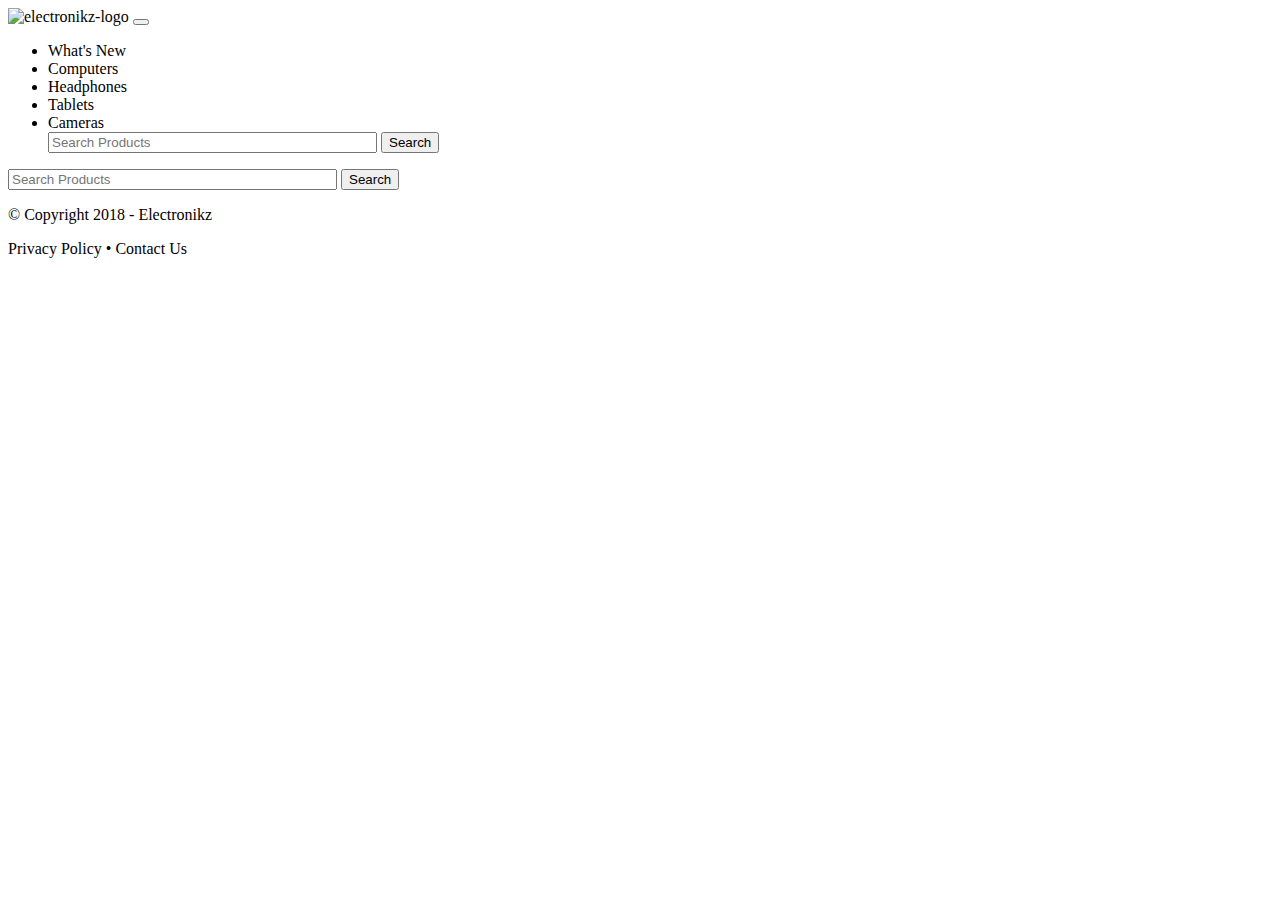
<file: src/main/resources/templates/layouts/layout.html>
<!DOCTYPE html>
<html lang="en" xmlns:th="http://www.w3.org/1999/xhtml" xmlns:sec="http://www.w3.org/1999/xhtml">
<head th:fragment="head(page_title)">
    <meta charset="UTF-8"/>
    <meta name="viewport" content="width=device-width, initial-scale=1, shrink-to-fit=no"/>

    <title th:text="'Electronikz • ' + ${page_title}">Title</title>
    <link rel="stylesheet" href="https://stackpath.bootstrapcdn.com/bootstrap/4.1.0/css/bootstrap.min.css" integrity="sha384-9gVQ4dYFwwWSjIDZnLEWnxCjeSWFphJiwGPXr1jddIhOegiu1FwO5qRGvFXOdJZ4" crossorigin="anonymous">    <!--<link href="https://fonts.googleapis.com/css?family=Roboto|Roboto+Condensed" rel="stylesheet"/>-->
    <link rel="stylesheet" th:href="@{/assets/css/style.css}"/>
    <link rel="icon" th:href="@{/assets/images/favi.png}"/>

    <!-- Global site tag (gtag.js) - Google Analytics -->
    <script async="async" src="https://www.googletagmanager.com/gtag/js?id=UA-88798780-1"></script>
    <script>
        window.dataLayer = window.dataLayer || [];
        function gtag(){dataLayer.push(arguments);}
        gtag('js', new Date());

        gtag('config', 'UA-88798780-1');
    </script>

    <!--GENIUS-->
    <script type="text/javascript" src="//cdn.geni.us/snippet.js"></script>
    <script type="text/javascript">
        document.addEventListener("DOMContentLoaded", function() {
            var tsid =23312;
            Genius.amazon.convertLinks(tsid, false, "http://buy.geni.us"); });
    </script>


    <!--MOUSEFLOW-->
    <script type="text/javascript">
        var _mfq = _mfq || [];
        (function() {
            var mf = document.createElement("script");
            mf.type = "text/javascript"; mf.async = true;
            mf.src = "//cdn.mouseflow.com/projects/94704c54-c28b-4da5-b843-61e7a48d63dd.js";
            document.getElementsByTagName("head")[0].appendChild(mf);
        })();
    </script>
</head>
<body>

<!--#############################################NAVIGATION-LOGGED-IN#############################################-->

<nav th:fragment="navigation" class="navbar navbar-expand-lg navbar-dark bg-dark id-primary">
    <div class="container py-2">
        <a class="navbar-brand" th:href="@{/}">
            <img th:src="@{/assets/images/logo.png}" alt="electronikz-logo" width="200" class="d-inline-block align-top img-fluid"/>
        </a>
        <button class="navbar-toggler" type="button" data-toggle="collapse" data-target="#navbarSupportedContent" aria-controls="navbarSupportedContent" aria-expanded="false" aria-label="Toggle navigation">
            <span class="navbar-toggler-icon"></span>
        </button>

        <div class="collapse navbar-collapse" id="navbarSupportedContent">
            <ul class="navbar-nav mr-auto text-center">
                <li class="nav-item" th:classappend="${activeNav == 'home'} ? 'active' : ''">
                    <a class="nav-link" th:href="@{/}">What's New</a>
                </li>
                <li class="nav-item" th:classappend="${activeNav == 'PC'} ? 'active' : ''">
                    <a class="nav-link" th:href="@{/cat/PC}">Computers</a>
                </li>
                <li class="nav-item" th:classappend="${activeNav == 'Earbud+Headphones'} ? 'active' : ''">
                    <a class="nav-link" th:href="@{/cat/Earbud+Headphones}">Headphones</a>
                </li>
                <li class="nav-item d-lg-none d-xl-block" th:classappend="${activeNav == 'Computers+&+Tablets'} ? 'active' : ''">
                    <a class="nav-link" th:href="@{/cat/Computers+&+Tablets}">Tablets</a>
                </li>
                <li class="nav-item d-lg-none d-xl-block" th:classappend="${activeNav == 'Digital+Cameras'} ? 'active' : ''">
                    <a class="nav-link" th:href="@{/cat/Digital+Cameras}">Cameras</a>
                </li>
                <form class="form-inline my-2 my-lg-0 mx-auto d-lg-none" method="get" th:action="@{/search/p}">
                    <input class="form-control mr-sm-2" type="search" placeholder="Search Products" name="s" aria-label="Search" size="38">
                    <button class="btn btn-outline-light my-2 my-sm-0" type="submit">Search</button>
                </form>
            </ul>
            <form class="form-inline my-2 my-lg-0 d-none d-lg-block" method="get" th:action="@{/search/p}">
                <input class="form-control mr-sm-2" type="search" placeholder="Search Products" name="s" aria-label="Search" size="38">
                <button class="btn btn-outline-light my-2 my-sm-0" type="submit">Search</button>
            </form>
        </div>
    </div>
</nav>

<!--#############################################FOOTER#############################################-->

<footer th:fragment="footer" class="py-5 bg-light border-top shadow-sm">
    <div th:replace="layouts/scripts :: bootstrap"></div>
    <p class="text-center text-secondary mb-0">© Copyright 2018 - Electronikz</p>
    <div class="text-center">
        <a th:href="@{/privacy-policy}" class="text-dark">Privacy Policy</a>
        <span class="px-2">•</span>
        <a th:href="@{/contact-us}" class="text-dark">Contact Us</a>
    </div>
    <div class="py-2">
        <br/>
    </div>
</footer>

</body>
</html>
</file>
